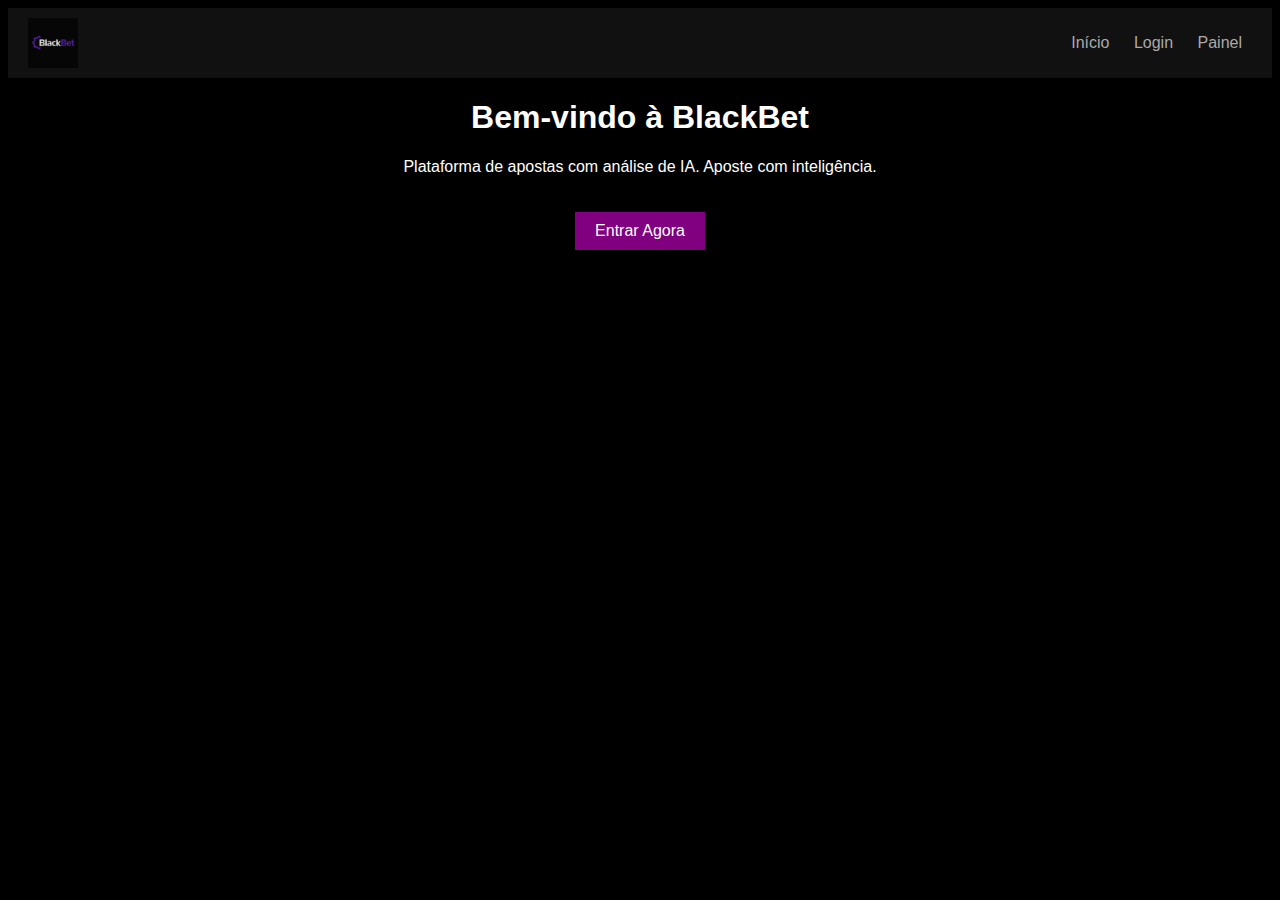
<file: index.html>
<!DOCTYPE html>
<html lang="pt-br">
<head>
    <meta charset="UTF-8">
    <title>BlackBet - Início</title>
    <link rel="stylesheet" href="style.css">
</head>
<body>
    <header>
        <img src="logo.png" alt="BlackBet Logo" class="logo">
        <nav>
            <a href="index.html">Início</a>
            <a href="login.html">Login</a>
            <a href="dashboard.html">Painel</a>
        </nav>
    </header>
    <main>
        <h1>Bem-vindo à BlackBet</h1>
        <p>Plataforma de apostas com análise de IA. Aposte com inteligência.</p>
        <a class="cta-button" href="login.html">Entrar Agora</a>
    </main>
</body>
</html>
</file>
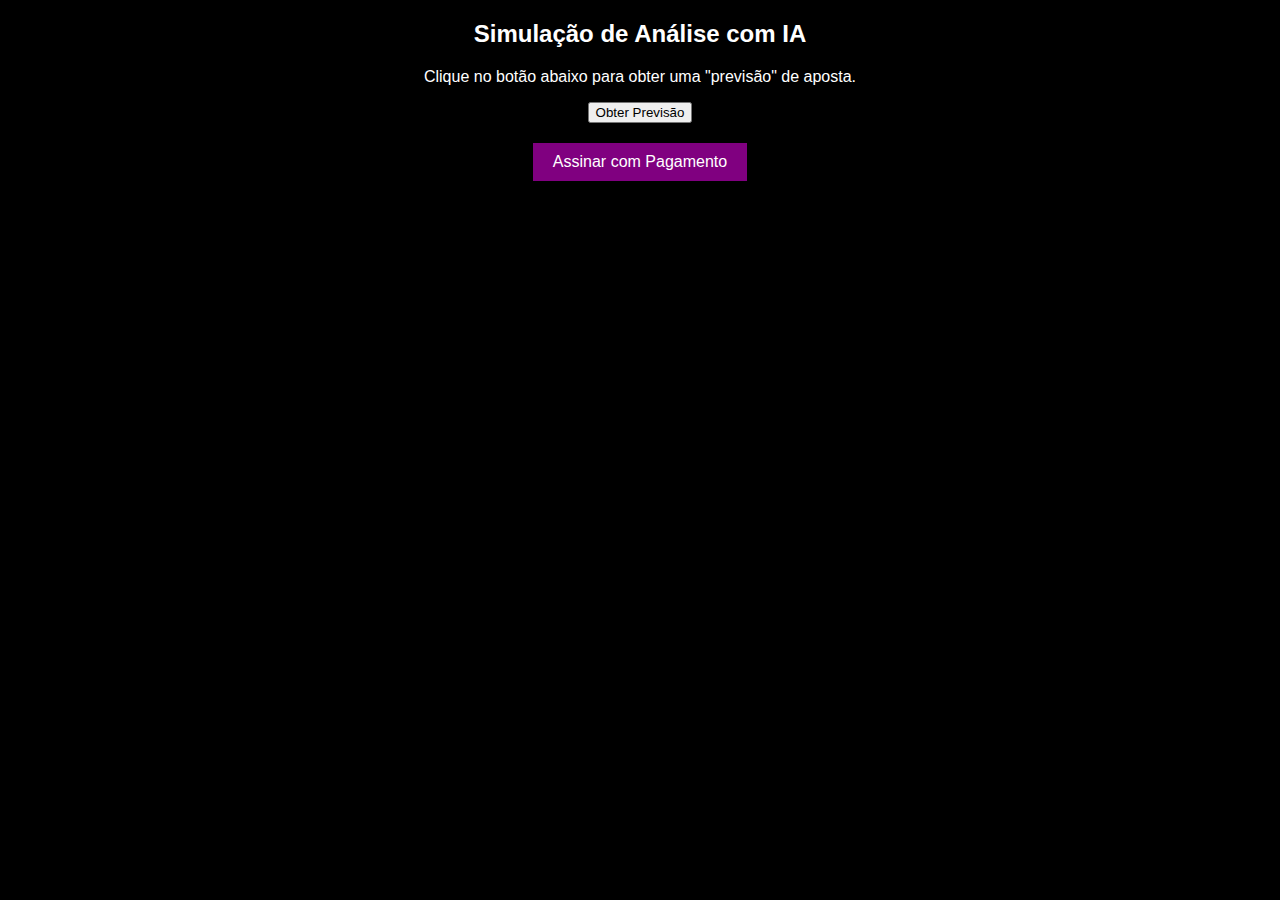
<file: dashboard.html>
<!DOCTYPE html>
<html lang="pt-br">
<head>
    <meta charset="UTF-8">
    <title>Painel - BlackBet</title>
    <link rel="stylesheet" href="style.css">
    <script src="script.js" defer></script>
</head>
<body>
    <main>
        <h2>Simulação de Análise com IA</h2>
        <p>Clique no botão abaixo para obter uma "previsão" de aposta.</p>
        <button onclick="simularIA()">Obter Previsão</button>
        <div id="resultado"></div>
        <a class="cta-button" href="#">Assinar com Pagamento</a>
    </main>
</body>
</html>
</file>
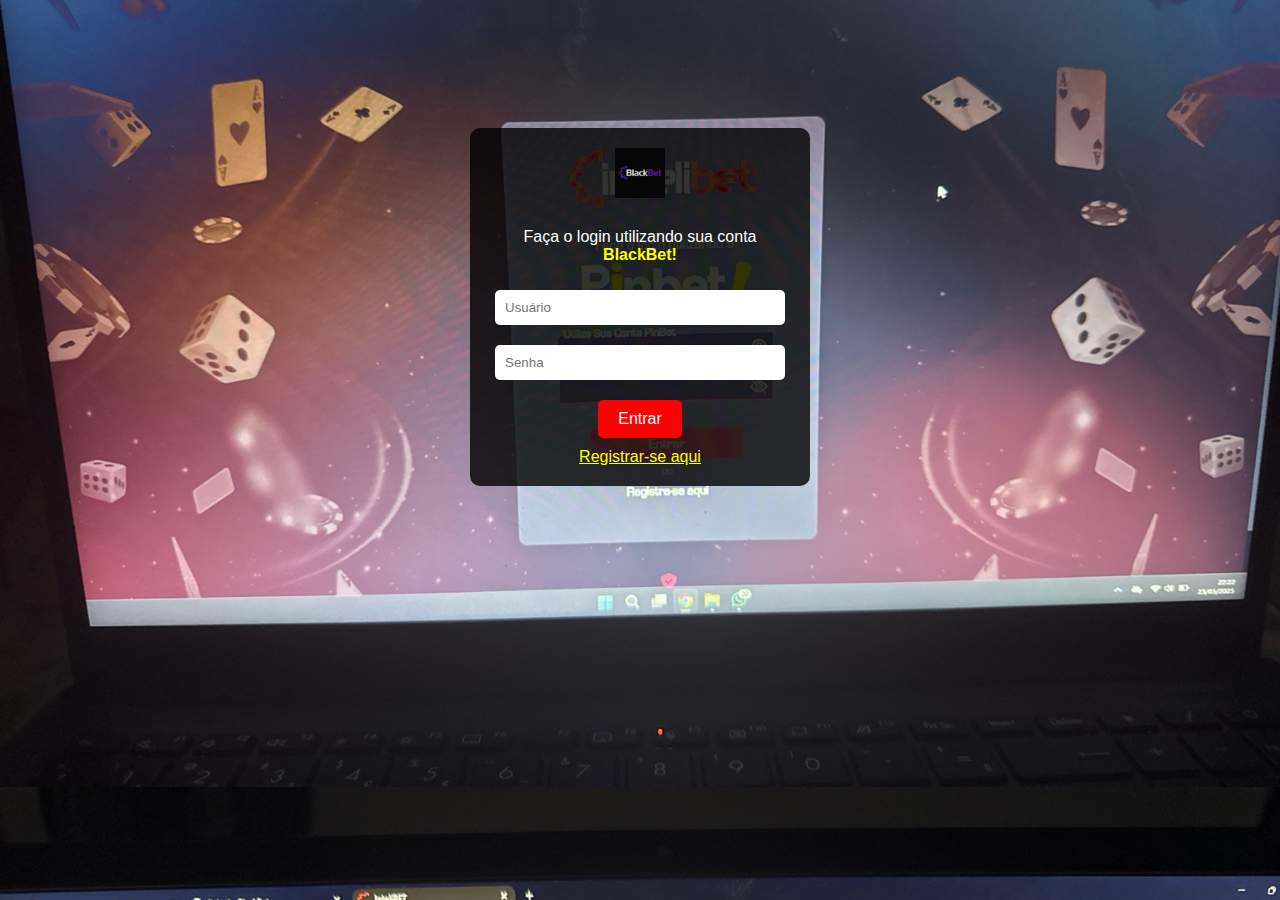
<file: login.html>
<!DOCTYPE html>
<html lang="pt-br">
<head>
    <meta charset="UTF-8">
    <title>Login - BlackBet</title>
    <link rel="stylesheet" href="style.css">
    <style>
        body {
            background-image: url('blackbet_login_bg.jpg');
            background-size: cover;
            background-position: center;
            margin: 0;
            font-family: Arial, sans-serif;
        }
        .login-box {
            background: rgba(0, 0, 0, 0.8);
            width: 300px;
            margin: 10% auto;
            padding: 20px;
            border-radius: 10px;
            text-align: center;
            color: white;
        }
        .login-box img {
            height: 50px;
            margin-bottom: 10px;
        }
        .login-box input {
            width: 90%;
            margin: 10px 0;
            padding: 10px;
            border: none;
            border-radius: 5px;
        }
        .login-box button {
            background-color: #FF0000;
            border: none;
            color: white;
            padding: 10px 20px;
            font-size: 16px;
            cursor: pointer;
            border-radius: 5px;
            margin-top: 10px;
        }
        .login-box a {
            color: yellow;
            display: block;
            margin-top: 10px;
        }
    </style>
</head>
<body>
    <div class="login-box">
        <img src="logo.png" alt="BlackBet Logo">
        <p>Faça o login utilizando sua conta <strong style="color: yellow;">BlackBet!</strong></p>
        <input type="text" placeholder="Usuário">
        <input type="password" placeholder="Senha">
        <button>Entrar</button>
        <a href="#">Registrar-se aqui</a>
    </div>
</body>
</html>
</file>
<file: style.css>
body {
    background-color: #000;
    color: #fff;
    font-family: Arial, sans-serif;
    text-align: center;
}
header {
    display: flex;
    justify-content: space-between;
    align-items: center;
    background-color: #111;
    padding: 10px 20px;
}
.logo {
    height: 50px;
}
nav a {
    margin: 0 10px;
    color: #aaa;
    text-decoration: none;
}
nav a:hover {
    color: #fff;
}
.cta-button {
    background-color: #800080;
    color: white;
    padding: 10px 20px;
    text-decoration: none;
    display: inline-block;
    margin-top: 20px;
}
.cta-button:hover {
    background-color: #a020f0;
}
</file>
